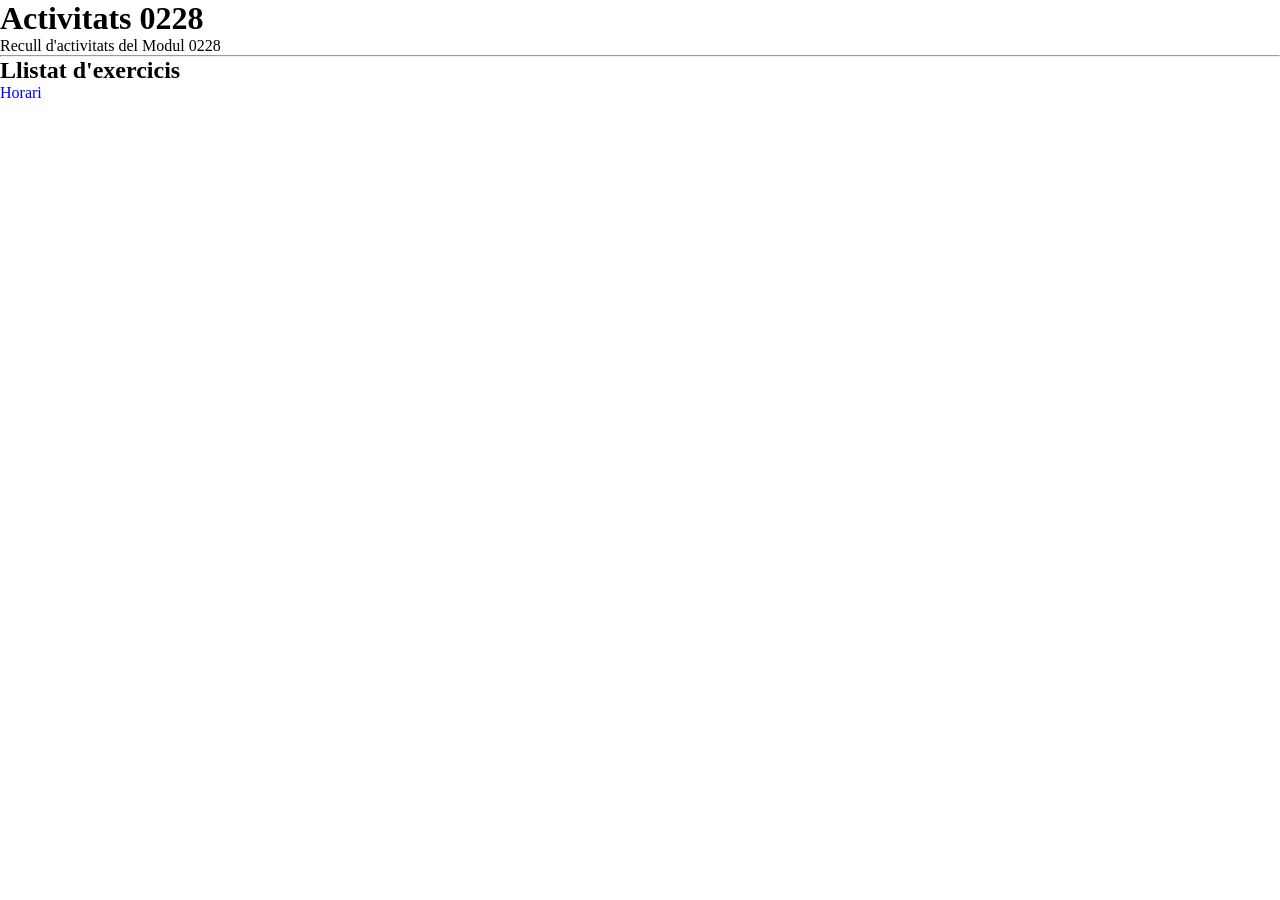
<file: index.html>
<!DOCTYPE html>
<html lang="cat">

<head>
    <meta charset="utf-8">
    <meta http-equiv="X-UA-Compatible" content="IE=edge">
    <title>Activitats 0228</title>
    <meta name="description" content="Recull d'exercicis">
    <meta name="author" content="Josep">
    <meta name="viewport" content="width=device-width, initial-scale=1">
    <link rel="stylesheet" href="./css/color.css">
    <link rel="stylesheet" href="./css/Style.css">
</head>

<body>
    <h1>Activitats 0228</h1>
    <p>Recull d'activitats del Modul 0228</p>
    <hr>
    <h2>Llistat d'exercicis</h2>
 
    <ul>
        <li>
            <a href="./html/horari.html">Horari</a>
        </li>
        <li>

        </li>
    </ul>
 
</body>

</html>
</file>
<file: css/color.css>
.dia Setmana{
    background-color: lightgray;
}

.textWhite {
    color: whitesmoke;
}
</file>
<file: css/Style.css>
* {
    margin: 0;
    padding: 0;

    text-decoration: none;
    list-style: none;
}
</file>
